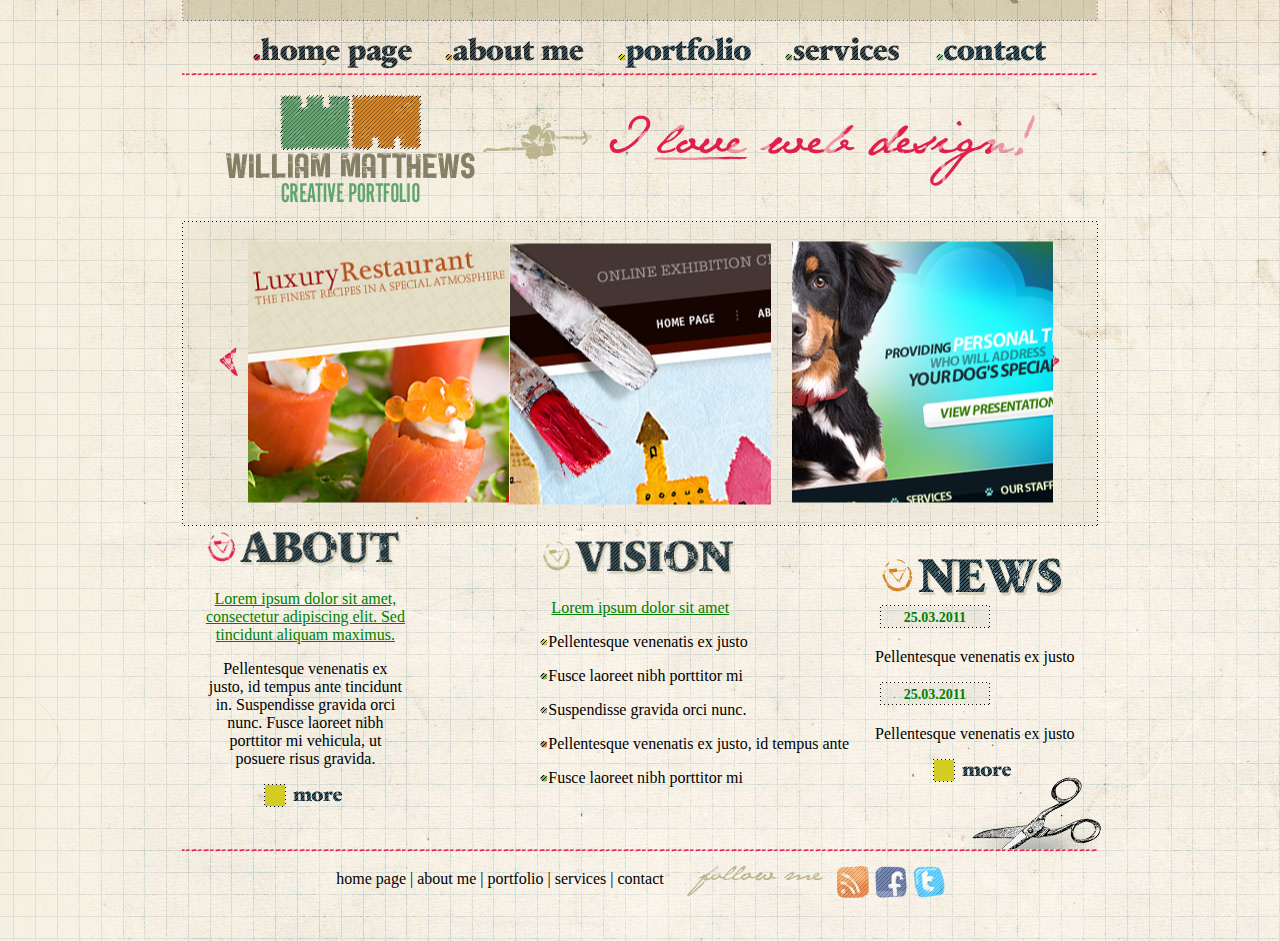
<file: index.html>
<!DOCTYPE html>
<html lang="en">
<head>
    <meta charset="UTF-8">
    <title>Home page</title>
    <meta name="viewport" content="width=device-width, initial-scale=1.0">
    <link rel="stylesheet" href="styles.css">
</head>

<body>
<div id="top-line" class="container">
    <img src="img/top_line.png" alt="top-line">
</div>
<nav>
    <ul>
        <li><a class="active" href="#"><img src="img/btn_1.png" alt="button"></a></li>
        <li><a href="about.html"><img src="img/btn_2.png" alt="button"></a></li>
        <li><a href="portfolio.html"><img src="img/btn_3.png" alt="button"></a></li>
        <li><a href="services.html"><img src="img/btn_4.png" alt="button"></a></li>
        <li><a href="contact.html"><img src="img/btn_5.png" alt="button"></a></li>
    </ul>
</nav>

<div id="menu-line" class="container">
    <img src="img/menu_line.png" alt="menu-line">
</div>
<div id="logo-slogan" class="container">
    <img src="img/logo.png" alt="logo">
    <img src="img/slogan.png" alt="">
</div>

<div class="outer-img">
    <img src="img/b_thumbs.png" alt="b_thumbs">
    <div class="inner-img1">
        <img src="img/slide_arrow_left.png" alt="slide_arrow_left">
    </div>
    <div class="inner-img2">
        <img src="img/slide_arrow_right.png" alt="slide_arrow_right">
    </div>
    <div class="inner-img3">
        <img src="img/thumb.jpg" alt="image1">
    </div>
    <div class="inner-img4">
        <img src="img/thumb-02.jpg" alt="image2">
    </div>
    <div class="inner-img5">
        <img src="img/thumb-03.jpg" alt="image3">
    </div>
</div>

<div class="columns">
    <div class="column">
        <img src="img/h_about.png" alt="Image">
        <p id="column-p1">Lorem ipsum dolor sit amet, consectetur adipiscing elit. Sed tincidunt aliquam maximus.</p>
        <p>Pellentesque venenatis ex justo, id tempus ante tincidunt in. Suspendisse gravida orci nunc. Fusce laoreet
            nibh porttitor mi vehicula, ut posuere risus gravida.</p>
        <img class="more-button1" src="img/btn_more.png" alt="btn_more">
    </div>
    <div class="column">
        <img src="img/h_vision.png" alt="Column 2 Image">
        <p id="column-p2">Lorem ipsum dolor sit amet</p>
        <p style="white-space: nowrap"><img src="img/bubble2.png" alt="bubble">Pellentesque venenatis ex justo</p>
        <p style="white-space: nowrap"><img src="img/bubble3.png" alt="bubble">Fusce laoreet nibh porttitor mi</p>
        <p style="white-space: nowrap"><img src="img/bubble4.png" alt="bubble">Suspendisse gravida orci nunc.</p>
        <p style="white-space: nowrap"><img src="img/bubble5.png" alt="bubble">Pellentesque venenatis ex justo, id
            tempus ante</p>
        <p style="white-space: nowrap"><img src="img/bubble6.png" alt="bubble">Fusce laoreet nibh porttitor mi</p>
    </div>
    <div class="column">
        <img src="img/h_news.png" alt="Column 3 Image">
        <div class="image-container">
            <img src="img/b_date.png" alt="date">
            <div class="image-text">25.03.2011</div>
        </div>
        <p>Pellentesque venenatis ex justo</p>
        <div class="image-container">
            <img src="img/b_date.png" alt="date">
            <div class="image-text">25.03.2011</div>
        </div>
        <p>Pellentesque venenatis ex justo</p>
        <img class="more-button2" src="img/btn_more.png" alt="btn_more">
    </div>
</div>

<div id="index-content" class="container">
    <img src="img/b_content.png" alt="top-line">
</div>
<div class="container-1">
    <div class="text">
        <p>home page | about me | portfolio | services | contact</p>
    </div>
    <div class="image">
        <img src="img/h_follow.png" alt="follow">
        <img src="img/icon_rss.png" alt="rss">
        <img src="img/icon_fb.png" alt="fb">
        <img src="img/icon_tw.png" alt="tw">
    </div>
</div>
</body>
</html>
</file>
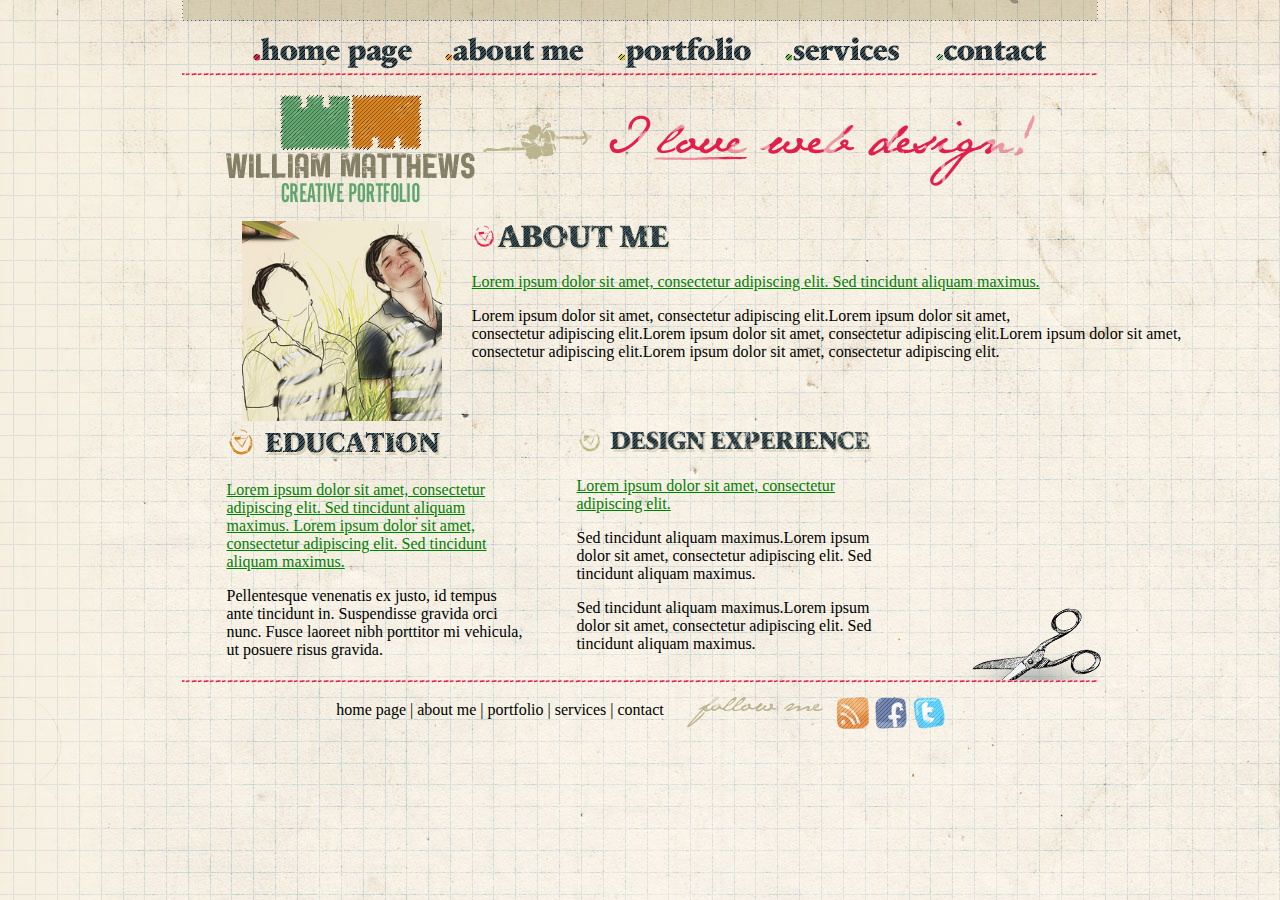
<file: about.html>
<!DOCTYPE html>
<html lang="en">
<head>
    <meta charset="UTF-8">
    <title>about me</title>
    <meta name="viewport" content="width=device-width, initial-scale=1.0">
    <link rel="stylesheet" href="styles.css">
</head>

<body>
<div id="top-line" class="container">
    <img src="img/top_line.png" alt="top-line">
</div>
<nav>
    <ul>
        <li><a href="index.html"><img src="img/btn_1.png" alt="button"></a></li>
        <li><a class="active" href="#"><img src="img/btn_2.png" alt="button"></a></li>
        <li><a href="portfolio.html"><img src="img/btn_3.png" alt="button"></a></li>
        <li><a href="services.html"><img src="img/btn_4.png" alt="button"></a></li>
        <li><a href="contact.html"><img src="img/btn_5.png" alt="button"></a></li>
    </ul>
</nav>

<div id="menu-line" class="container">
    <img src="img/menu_line.png" alt="menu-line">
</div>
<div id="logo-slogan" class="container">
    <img src="img/logo.png" alt="logo">
    <img src="img/slogan.png" alt="">
</div>

<div class="about-columns">
    <div class="column">
        <img src="img/img_about_me.jpg" alt="Image">
    </div>
    <div class="column-aboutMeText">
        <img src="img/h_about_me.png" alt="Image">
        <p style="white-space: nowrap" id="column-p2">Lorem ipsum dolor sit amet, consectetur adipiscing elit. Sed
            tincidunt aliquam maximus.</p>
        <p style="white-space: nowrap">Lorem ipsum dolor sit amet, consectetur adipiscing elit.Lorem ipsum dolor sit
            amet, <br>consectetur adipiscing elit.Lorem ipsum dolor sit amet, consectetur adipiscing elit.Lorem ipsum
            dolor sit amet, <br>consectetur adipiscing elit.Lorem ipsum dolor sit amet, consectetur adipiscing elit.</p>
    </div>
</div>

<div class="about-columns-2">
    <div class="ab-column-2">
        <img src="img/h_education.png" alt="Image">
        <p id="column-p1">Lorem ipsum dolor sit amet, consectetur adipiscing elit. Sed tincidunt aliquam maximus. Lorem
            ipsum dolor sit amet, consectetur adipiscing elit. Sed tincidunt aliquam maximus.</p>
        <p>Pellentesque venenatis ex justo, id tempus ante tincidunt in. Suspendisse gravida orci nunc. Fusce laoreet
            nibh porttitor mi vehicula, ut posuere risus gravida.</p>
    </div>
    <div class="ab-column-3">
        <img src="img/h_design_experience.png" alt="Image">
        <p id="column">Lorem ipsum dolor sit amet, consectetur adipiscing elit.</p>
        <p>Sed tincidunt aliquam maximus.Lorem ipsum dolor sit amet, consectetur adipiscing elit. Sed tincidunt aliquam maximus.</p>
        <p>Sed tincidunt aliquam maximus.Lorem ipsum dolor sit amet, consectetur adipiscing elit. Sed tincidunt aliquam maximus.</p>
    </div>
</div>

<div id="about-content" class="container">
    <img src="img/b_content.png" alt="top-line">
</div>
<div class="container-1">
    <div class="text">
        <p>home page | about me | portfolio | services | contact</p>
    </div>
    <div class="image">
        <img src="img/h_follow.png" alt="follow">
        <img src="img/icon_rss.png" alt="rss">
        <img src="img/icon_fb.png" alt="fb">
        <img src="img/icon_tw.png" alt="tw">
    </div>
</div>
</body>
</html>
</file>
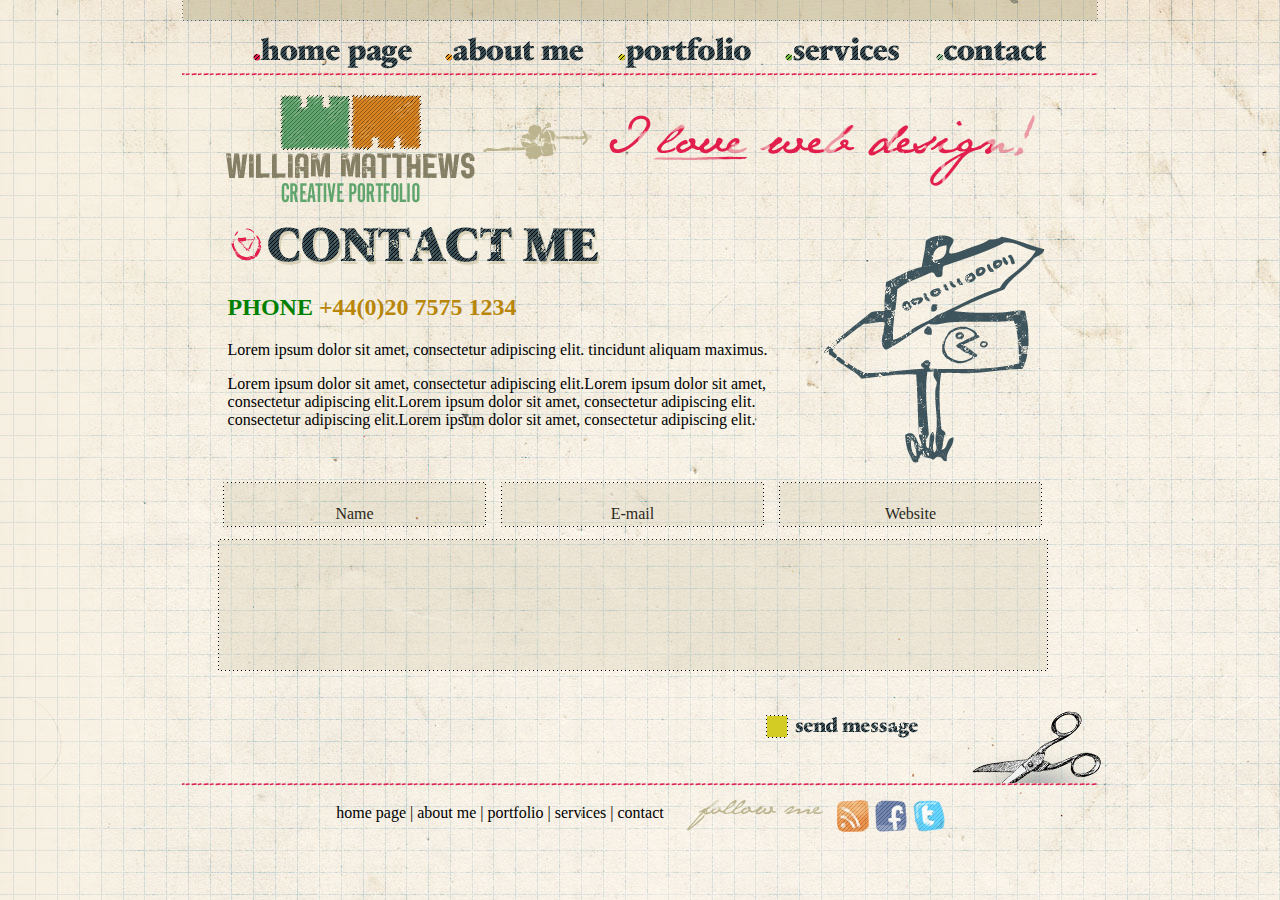
<file: contact.html>
<!DOCTYPE html>
<html lang="en">
<head>
    <meta charset="UTF-8">
    <title>Home page</title>
    <meta name="viewport" content="width=device-width, initial-scale=1.0">
    <link rel="stylesheet" href="styles.css">
</head>

<body>
<div id="top-line" class="container">
    <img src="img/top_line.png" alt="top-line">
</div>
<nav>
    <ul>
        <li><a href="index.html"><img src="img/btn_1.png" alt="button"></a></li>
        <li><a href="about.html"><img src="img/btn_2.png" alt="button"></a></li>
        <li><a href="portfolio.html"><img src="img/btn_3.png" alt="button"></a></li>
        <li><a href="services.html"><img src="img/btn_4.png" alt="button"></a></li>
        <li><a class="active" href="#"><img src="img/btn_5.png" alt="button"></a></li>
    </ul>
</nav>

<div id="menu-line" class="container">
    <img src="img/menu_line.png" alt="menu-line">
</div>
<div id="logo-slogan" class="container">
    <img src="img/logo.png" alt="logo">
    <img src="img/slogan.png" alt="">
</div>

<div class="contact-columns">
    <div class="column-contactText">
        <img src="img/h_contact_me.png" alt="Image">
        <h2><span style="color: green"><b>PHONE</b></span> <span style="color: darkgoldenrod"><b>+44(0)20 7575 1234</b></span></h2>
        <p style="white-space: nowrap" id="c-column-p2">Lorem ipsum dolor sit amet, consectetur adipiscing elit.
            tincidunt aliquam maximus.</p>
        <p style="white-space: nowrap">Lorem ipsum dolor sit amet, consectetur adipiscing elit.Lorem ipsum dolor sit
            amet, <br>consectetur adipiscing elit.Lorem ipsum dolor sit amet, consectetur adipiscing elit. <br>consectetur adipiscing elit.Lorem ipsum dolor sit amet, consectetur adipiscing elit.</p>
    </div>
    <div class="contact-img">
        <img src="img/img_contact_me.png" alt="Image">
    </div>
</div>

<div class="form-container">
    <div class="input-row">
        <div class="input-container">
            <img src="img/b_input1.png" alt="name">
            <p class="contact-name">Name</p>
        </div>
        <div class="input-container">
            <img src="img/b_input1.png" alt="e-mail">
            <p class="contact-e-mail">E-mail</p>
        </div>
        <div class="input-container">
            <img src="img/b_input1.png" alt="website">
            <p class="contact-website">Website</p>
        </div>
    </div>
    <div class="input-container">
        <img src="img/b_input2.png" alt="message">
        <p class="contact-message"></p>
    </div>
</div>

<div class="send-message">
    <img src="img/btn_send.png" alt="send-button">
</div>

<div id="contact-content" class="container">
    <img src="img/b_content.png" alt="top-line">
</div>
<div class="container-1">
    <div class="text">
        <p>home page | about me | portfolio | services | contact</p>
    </div>
    <div class="image">
        <img src="img/h_follow.png" alt="follow">
        <img src="img/icon_rss.png" alt="rss">
        <img src="img/icon_fb.png" alt="fb">
        <img src="img/icon_tw.png" alt="tw">
    </div>
</div>
</body>
</html>
</file>
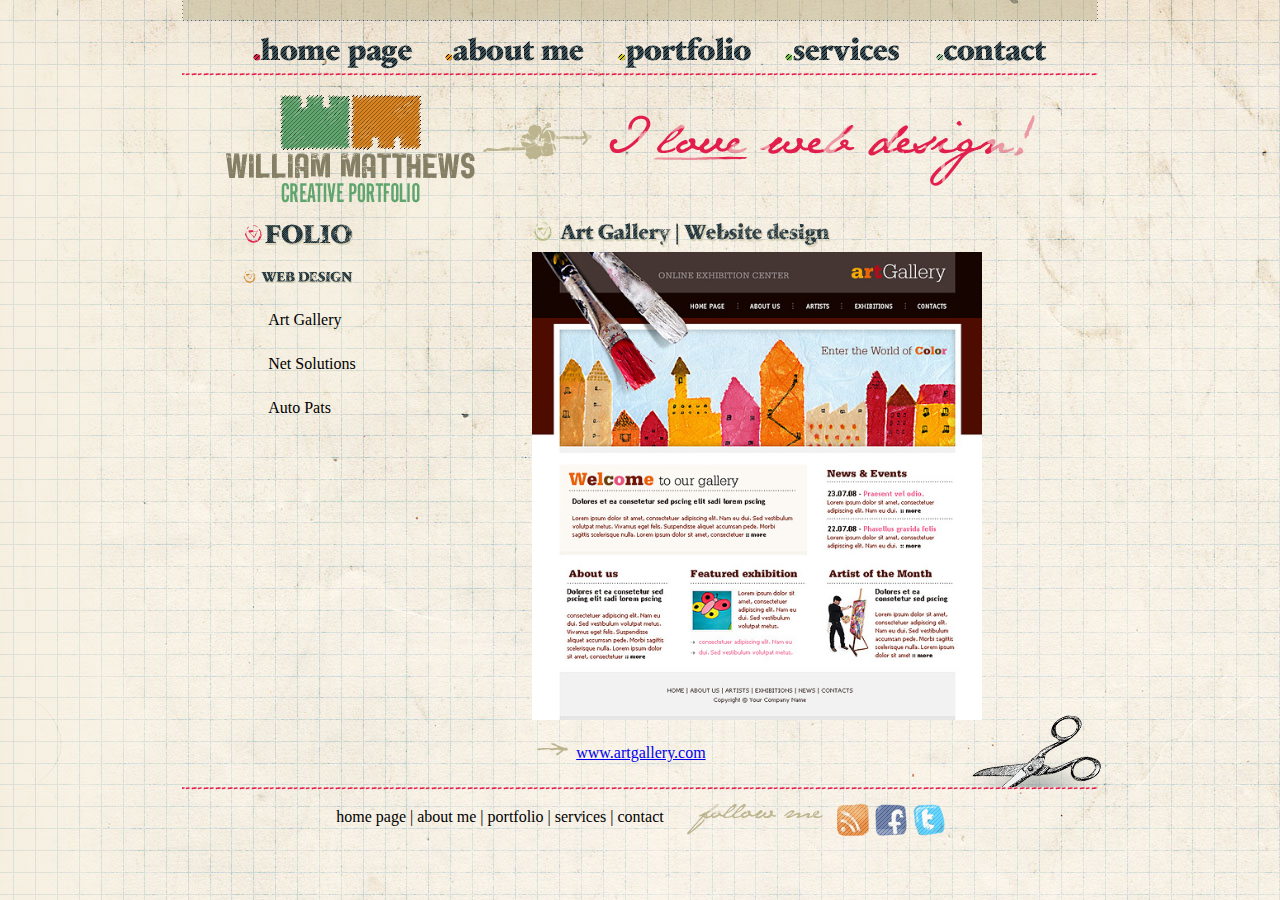
<file: portfolio.html>
<!DOCTYPE html>
<html lang="en">
<head>
    <meta charset="UTF-8">
    <title>portfolio</title>
    <meta name="viewport" content="width=device-width, initial-scale=1.0">
    <link rel="stylesheet" href="styles.css">
</head>

<body>
<div id="top-line" class="container">
    <img src="img/top_line.png" alt="top-line">
</div>
<nav>
    <ul>
        <li><a href="index.html"><img src="img/btn_1.png" alt="button"></a></li>
        <li><a href="about.html"><img src="img/btn_2.png" alt="button"></a></li>
        <li><a class="active" href="#"><img src="img/btn_3.png" alt="button"></a></li>
        <li><a href="services.html"><img src="img/btn_4.png" alt="button"></a></li>
        <li><a href="contact.html"><img src="img/btn_5.png" alt="button"></a></li>
    </ul>
</nav>

<div id="menu-line" class="container">
    <img src="img/menu_line.png" alt="menu-line">
</div>
<div id="logo-slogan" class="container">
    <img src="img/logo.png" alt="logo">
    <img src="img/slogan.png" alt="">
</div>

<div class="portfolio-columns">
    <div class="ptf-column">
        <img src="img/h_folio.png" alt="Image">
        <p><img src="img/h_web_design.png" alt="image">
        <p class="my-text">Art Gallery</p>
        <p class="my-text2">Net Solutions</p>
        <p class="my-text3">Auto Pats</p>
        </p>
    </div>
    <div class="ab-column-3">
        <img src="img/h_art_gallery.png" alt="Image">
        <div class="ptf-preview"><img src="img/p1_preview1.jpg" alt="preview"></div>
        <div class="arrow-link">
            <img src="img/arrow_link.png" alt="arrow_link">
            <a href="http://www.artgallery.com">www.artgallery.com</a>
        </div>
    </div>
</div>

<div id="portfolio-content" class="container">
    <img src="img/b_content.png" alt="top-line">
</div>
<div class="container-1">
    <div class="text">
        <p>home page | about me | portfolio | services | contact</p>
    </div>
    <div class="image">
        <img src="img/h_follow.png" alt="follow">
        <img src="img/icon_rss.png" alt="rss">
        <img src="img/icon_fb.png" alt="fb">
        <img src="img/icon_tw.png" alt="tw">
    </div>
</div>
</body>
</html>
</file>
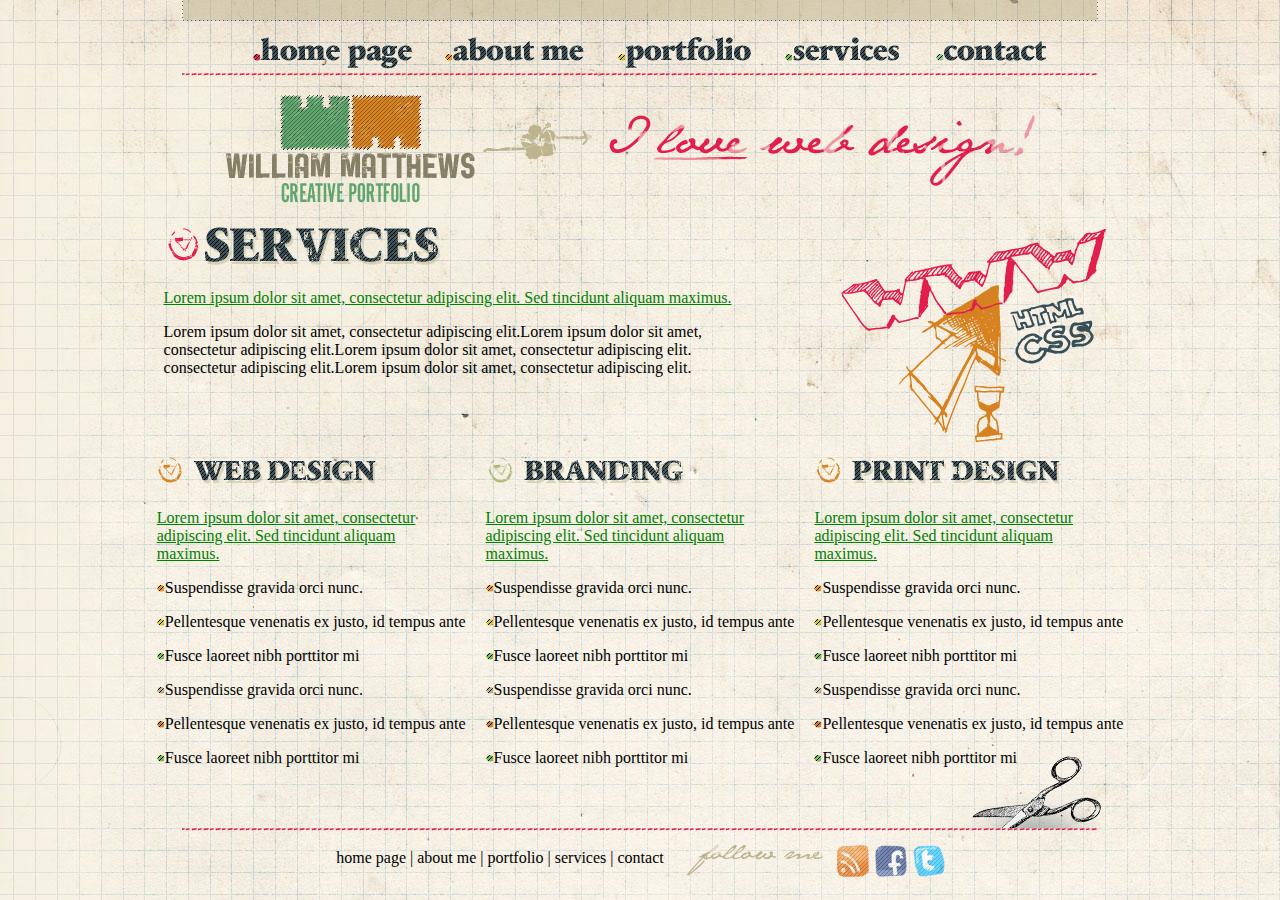
<file: services.html>
<!DOCTYPE html>
<html lang="en">
<head>
    <meta charset="UTF-8">
    <title>services</title>
    <meta name="viewport" content="width=device-width, initial-scale=1.0">
    <link rel="stylesheet" href="styles.css">
</head>

<body>
<div id="top-line" class="container">
    <img src="img/top_line.png" alt="top-line">
</div>
<nav>
    <ul>
        <li><a href="index.html"><img src="img/btn_1.png" alt="button"></a></li>
        <li><a href="about.html"><img src="img/btn_2.png" alt="button"></a></li>
        <li><a href="portfolio.html"><img src="img/btn_3.png" alt="button"></a></li>
        <li><a class="active" href="#"><img src="img/btn_4.png" alt="button"></a></li>
        <li><a href="contact.html"><img src="img/btn_5.png" alt="button"></a></li>
    </ul>
</nav>

<div id="menu-line" class="container">
    <img src="img/menu_line.png" alt="menu-line">
</div>
<div id="logo-slogan" class="container">
    <img src="img/logo.png" alt="logo">
    <img src="img/slogan.png" alt="">
</div>

<div class="services-columns">
    <div class="column-Text">
        <img src="img/h_services.png" alt="Image">
        <p style="white-space: nowrap" id="column-p2">Lorem ipsum dolor sit amet, consectetur adipiscing elit. Sed
            tincidunt aliquam maximus.</p>
        <p style="white-space: nowrap">Lorem ipsum dolor sit amet, consectetur adipiscing elit.Lorem ipsum dolor sit
            amet, <br>consectetur adipiscing elit.Lorem ipsum dolor sit amet, consectetur adipiscing elit. <br>consectetur adipiscing elit.Lorem ipsum dolor sit amet, consectetur adipiscing elit.</p>
    </div>
    <div class="srv-img">
        <img src="img/img_services.png" alt="Image">
    </div>
</div>

<div class="services-columns-2">
    <div class="srv-column">
        <div class="column-content">
            <img src="img/h_web_design.png" alt="Image">
            <p id="srv-column-p">Lorem ipsum dolor sit amet, consectetur adipiscing elit. Sed tincidunt aliquam maximus.</p>
            <p><img src="img/bubble1.png" alt="bubble">Suspendisse gravida orci nunc.</p>
            <p><img src="img/bubble2.png" alt="bubble">Pellentesque venenatis ex justo, id tempus ante</p>
            <p><img src="img/bubble3.png" alt="bubble">Fusce laoreet nibh porttitor mi</p>
            <p><img src="img/bubble4.png" alt="bubble">Suspendisse gravida orci nunc.</p>
            <p><img src="img/bubble5.png" alt="bubble">Pellentesque venenatis ex justo, id tempus ante</p>
            <p><img src="img/bubble6.png" alt="bubble">Fusce laoreet nibh porttitor mi</p>
        </div>
    </div>
    <div class="srv-column">
        <div class="column-content">
            <img src="img/h_branding.png" alt="Image">
            <p id="srv-column-p2">Lorem ipsum dolor sit amet, consectetur adipiscing elit. Sed tincidunt aliquam maximus.</p>
            <p><img src="img/bubble1.png" alt="bubble">Suspendisse gravida orci nunc.</p>
            <p><img src="img/bubble2.png" alt="bubble">Pellentesque venenatis ex justo, id tempus ante</p>
            <p><img src="img/bubble3.png" alt="bubble">Fusce laoreet nibh porttitor mi</p>
            <p><img src="img/bubble4.png" alt="bubble">Suspendisse gravida orci nunc.</p>
            <p><img src="img/bubble5.png" alt="bubble">Pellentesque venenatis ex justo, id tempus ante</p>
            <p><img src="img/bubble6.png" alt="bubble">Fusce laoreet nibh porttitor mi</p>
        </div>
    </div>
    <div class="srv-column">
        <div class="column-content">
            <img src="img/h_print_design.png" alt="Image">
            <p id="srv-column-p3">Lorem ipsum dolor sit amet, consectetur adipiscing elit. Sed tincidunt aliquam maximus.</p>
            <p><img src="img/bubble1.png" alt="bubble">Suspendisse gravida orci nunc.</p>
            <p><img src="img/bubble2.png" alt="bubble">Pellentesque venenatis ex justo, id tempus ante</p>
            <p><img src="img/bubble3.png" alt="bubble">Fusce laoreet nibh porttitor mi</p>
            <p><img src="img/bubble4.png" alt="bubble">Suspendisse gravida orci nunc.</p>
            <p><img src="img/bubble5.png" alt="bubble">Pellentesque venenatis ex justo, id tempus ante</p>
            <p><img src="img/bubble6.png" alt="bubble">Fusce laoreet nibh porttitor mi</p>
        </div>
    </div>
</div>

<div id="services-content" class="container">
    <img src="img/b_content.png" alt="top-line">
</div>
<div class="container-1">
    <div class="text">
        <p>home page | about me | portfolio | services | contact</p>
    </div>
    <div class="image">
        <img src="img/h_follow.png" alt="follow">
        <img src="img/icon_rss.png" alt="rss">
        <img src="img/icon_fb.png" alt="fb">
        <img src="img/icon_tw.png" alt="tw">
    </div>
</div>
</body>
</html>
</file>
<file: styles.css>
body {
    background-image: url("img/body.jpg");
}
/*INDEX*/
#top-line {
    display: flex;
    align-items: center;
    justify-content: center;
    max-width: 100%;
    height: auto;
    margin-top: -8px;
}

nav {
    text-align: center;
    margin-top: -9px;
}

li {
    display: inline-block;
    margin-right: 20px;
}

li a {
    color: black;
    text-decoration: none;
    transition: 0.3ms;
}

#menu-line {
    display: flex;
    align-items: center;
    justify-content: center;
    max-width: 100%;
    height: auto;
    margin-top: -20px;
}

#logo-slogan {
    display: flex;
    align-items: center;
    justify-content: center;
    max-width: 100%;
    height: auto;
    margin: 15px;
}

.outer-img {
    display: flex;
    align-items: center;
    justify-content: center;
    max-width: 100%;
    height: auto;
}

.inner-img1 {
    position: absolute;
    top: 58%;
    left: 18%;
    transform: translate(-50%, -50%);
}

.inner-img2 {
    position: absolute;
    top: 58%;
    right: 16%;
    transform: translate(-50%, -50%);
}

.outer-img {
    position: relative;
    display: flex;
    flex-direction: column;
    align-items: center;
}

.inner-img1,
.inner-img2,
.inner-img3,
.inner-img4,
.inner-img5 {
    position: absolute;
    top: 50%;
    transform: translateY(-50%);
    cursor: pointer;
}

.inner-img1 {
    top: 47%;
    left: 16.5%;
}

.inner-img2 {
    top: 47%;
    right: 16.5%;
}

.inner-img3 {
    top: 50%;
    left: 19%;
}

.inner-img4 {
    top: 50%;
    display: flex;
}

.inner-img5 {
    top: 50%;
    left: 62%;
}

.columns {
    display: flex;
    flex-direction: row;
    justify-content: space-around;
    align-items: center;
    padding: 130px;
    margin-top: -130px;
}

.column {
    text-align: left;
    max-width: 200px;
}

.column img {
    max-width: 100%;
    height: auto;
}

#column-p1 {
    text-decoration: underline;
    color: green;
}

#column-p2 {
    text-decoration: underline;
    color: green;
}

.image-container {
    position: relative;
    margin-left: -20%;
    max-width: 100%;
    height: auto;
}

.image-text {
    position: absolute;
    bottom: 20%;
    left: 50%;
    transform: translateX(-50%);
    color: green;
    font-size: 14px;
    font-weight: bold;
    text-align: center;
}

#index-content {
    display: flex;
    align-items: center;
    justify-content: center;
    max-width: 100%;
    height: auto;
    margin-top: -167px;
}

.container-1 {
    display: flex;
    align-items: center;
    justify-content: center;
    text-align: center;
}

.text {
    margin-right: 20px;
}

.text p {
    margin: 2px;
}
/*INDEX*/

/*ABOUT*/
.about-columns {
    display: flex;
    margin-right: 29%;
    justify-content: center;
    align-items: flex-start;
    gap: 30px;
}

.column,
.column-aboutMeText {
    max-width: 200px;
    text-align: center;
}

.column img,
.column-aboutMeText img {
    max-width: 100%;
    height: auto;
}

#column-p2 p {
    max-width: 400px;
}

.about-columns-2 {
    display: flex;
    margin-right: 14%;
    justify-content: center;
    align-items: flex-start;
    gap: 20px;
}

.ab-column-2,
.ab-column-3 {
    max-width: 300px;
    text-align: left;
    margin: 0 15px;
}

.ab-column-2 img,
.ab-column-3 img {
    max-width: 100%;
    height: auto;
}

#column-p1,
#column {
    text-decoration: underline;
    color: green;
    margin-bottom: 10px;
}

#about-content {
    display: flex;
    align-items: center;
    justify-content: center;
    max-width: 100%;
    height: auto;
    margin-top: -70px;
}
/*ABOUT*/

/*PORTFOLIO*/
.portfolio-columns {
    display: flex;
    margin-right: 15%;
    justify-content: center;
    align-items: flex-start;
    gap: 50px;
}

.ptf-column img {
    max-width: 50%;
    height: auto;
}

.ptf-column p.my-text,
.my-text2,
.my-text3{
    padding: 5px 25px;
}

.ptf-preview img {
    width: 150%;
    height: auto;
    max-width: 150%;
}

.arrow-link {
    margin-top: 5%;
}

#portfolio-content {
    display: flex;
    align-items: center;
    justify-content: center;
    max-width: 100%;
    height: auto;
    margin-top: -50px;
}
/*PORTFOLIO*/

/*SERVICES*/
.services-columns {
    display: flex;
    margin-right: 0;
    justify-content: center;
    align-items: flex-start;
    gap: 100px;
}

.column-srvText,
.srv-img {
    max-width: 400px;
}

.services-columns-2 {
    display: flex;
    justify-content: center;
}

.srv-column {
    text-align: left;
    margin: 0 10px;
}

.column-content img {
    max-width: 100%;
    height: auto;
}

#srv-column-p,
#srv-column-p2,
#srv-column-p3 {
    max-width: 300px;
    text-align: left;
}

#services-content {
    display: flex;
    align-items: center;
    justify-content: center;
    max-width: 100%;
    height: auto;
    margin-top: -30px;
}

#srv-column-p,
#srv-column-p2,
#srv-column-p3 {
    text-decoration: underline;
    color: green;
}
/*SERVICES*/

/*CONTACT*/
.contact-columns {
    display: flex;
    margin-right: 0;
    justify-content: center;
    align-items: flex-start;
    gap: 50px;
}

.form-container {
    display: flex;
    flex-direction: column;
    align-items: center;
}

.input-row {
    display: flex;
}

.input-container {
    display: flex;
    flex-direction: column;
    align-items: center;
    margin-right: 15px;
}

.contact-name {
    margin-top: -31%;
}

.contact-e-mail {
    margin-top: -31%;
}

.contact-website {
    margin-top: -31%;
}

.input-container img {
    margin-bottom: 60px;
    position: relative;
}

.send-message {
    display: flex;
    max-width: 100%;
    height: auto;
    margin-top: -48px;
    margin-left: 60%;
}

#contact-content {
    display: flex;
    align-items: center;
    justify-content: center;
    max-width: 100%;
    height: auto;
    margin-top: -30px;
}
/*CONTACT*/
</file>
